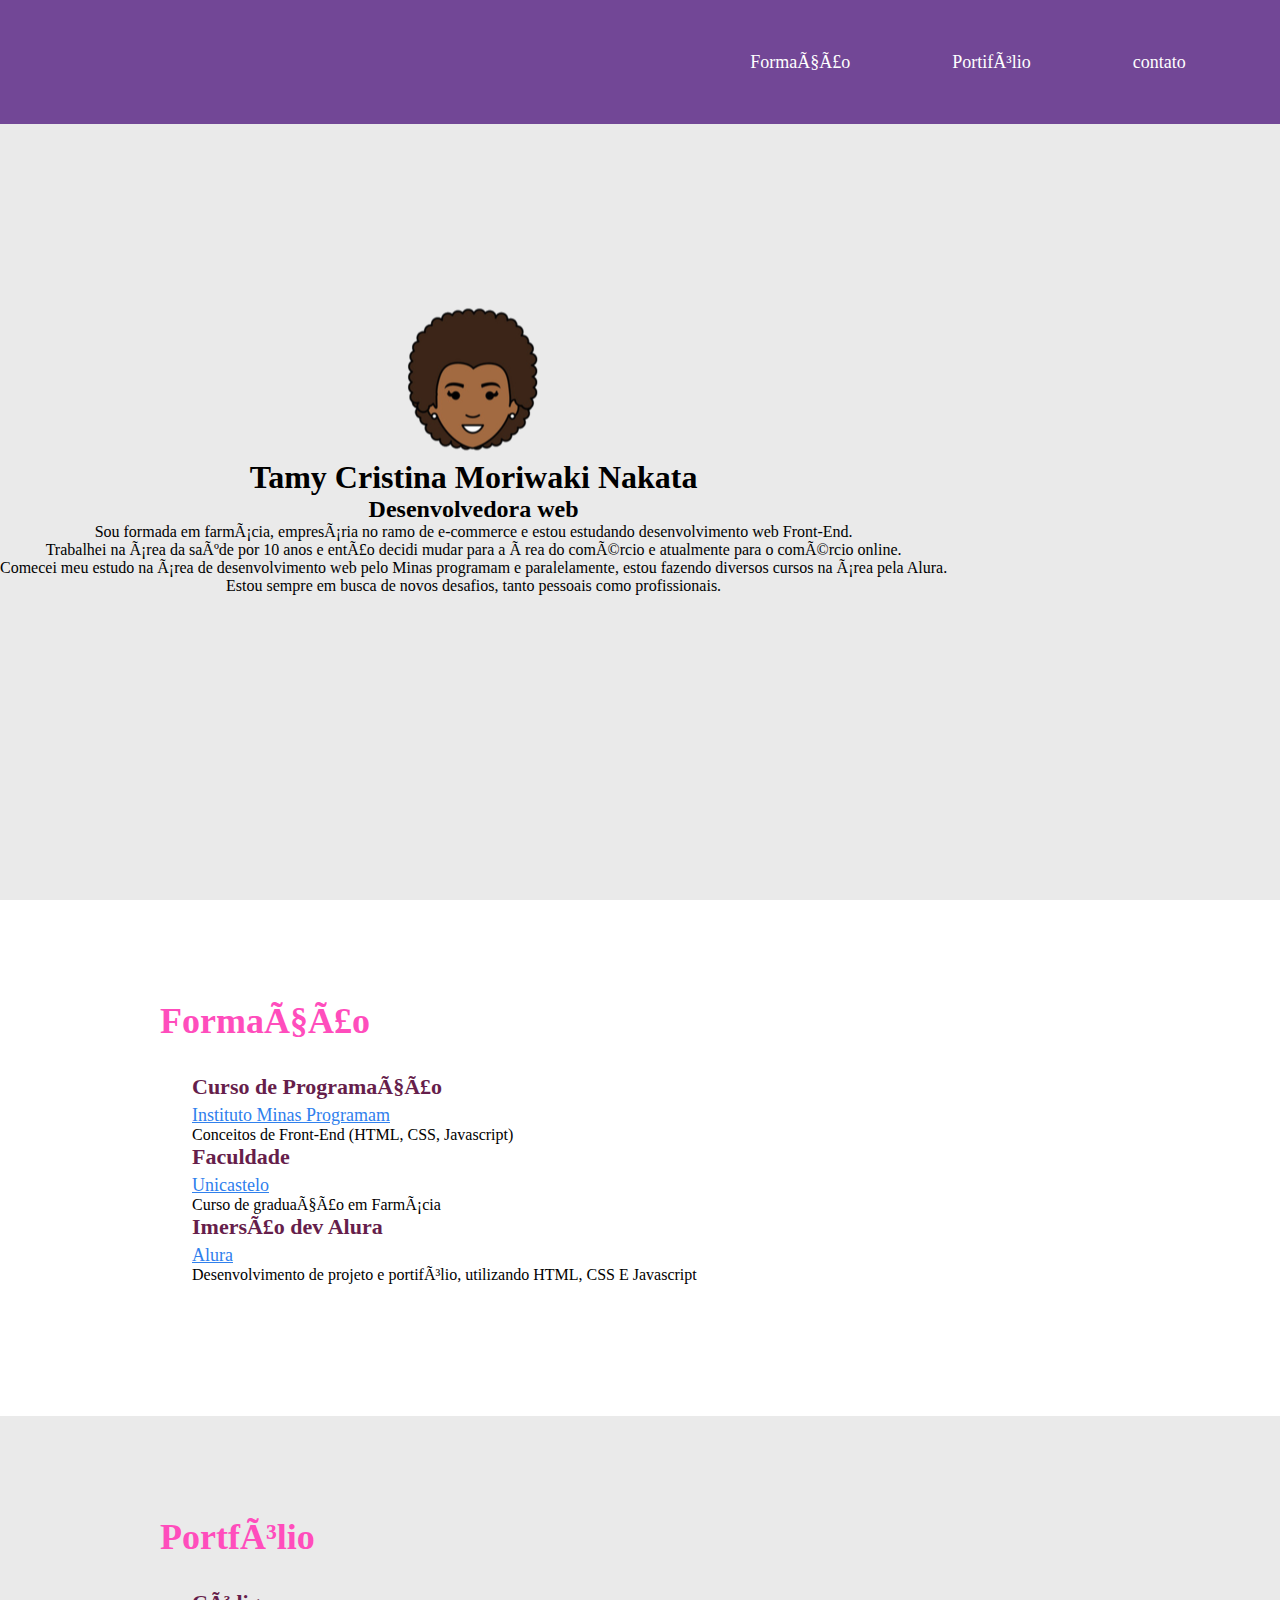
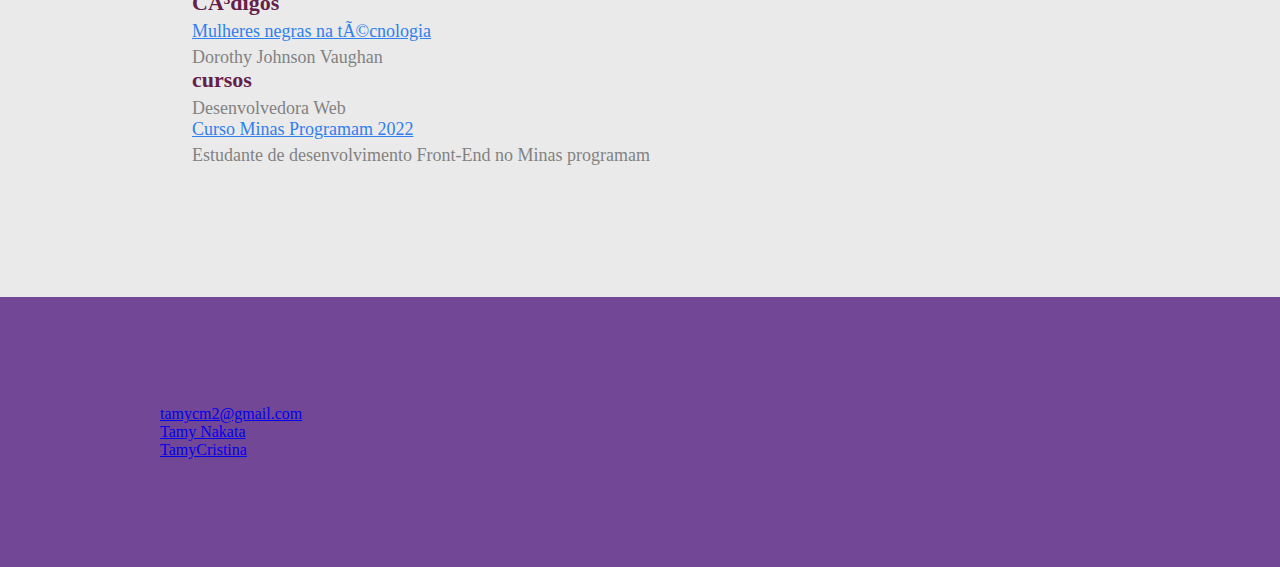
<file: index.html>
<!DOCTYPE html>
<html lang="pt-br">
    <head>
        <title>Portifólio Tamy Crisitina</title>
        <meta charset="utf=8">
        <meta name="description" content="portfolio">
        <meta name="viewport" content="width=device-width, initial-scale=1.0">
        <link rel="stylesheet" href="index.css">
    </head>
    <body>
        <header class="header-menu">
            <nav>
                <ul class="lista-menu">
                    <li>
                        <a href="#formação">Formação</a>
                    </li>
                    <li>
                        <a href="#portifólio">Portifólio</a>
                    </li>
                    <li>
                        <a href="#contato">contato</a>
                    </li>
                </ul>
            </nav>
        </header>
        <main>
            <section class="principal">
                <article class="subcontainer-principal">
                    <div>
                        <img SRC="assets/img/foto-perfil.png">
                    </div>

                    <div>
                        <h1>Tamy Cristina Moriwaki Nakata</h1>
                        <h2>Desenvolvedora web</h2>
                    </div>

                    <div>
                        Sou formada em farmácia, empresária no ramo de e-commerce e estou estudando desenvolvimento web Front-End.<br>Trabalhei na área da saúde por 10 anos e então decidi mudar para a àrea do comércio e atualmente para o comércio online.<br>Comecei meu estudo na área de desenvolvimento web pelo Minas programam e paralelamente, estou fazendo diversos cursos na área pela Alura. <br> Estou sempre em busca de novos desafios, tanto pessoais como profissionais. 
                    </div>

                </article>
            </section>
            <section>
                <article id="formacao" class="container article-lista">
                  <div>
                    <h3 class="topico-principal">Formação</h3>
                  </div>
                  <div class="lista-item">
                    <ul>
                      <li class="menu li>a">
                        <p class="lista-titulo">Curso de Programação</p>
                        <a href="https://minasprogramam.com/" target="_blank" class="lista-local">Instituto Minas Programam</a>
                        <p class="lista-descrição">Conceitos de Front-End (HTML, CSS, Javascript)</p>
                      </li>
                      <li>
                        <p class="lista-titulo">Faculdade</p>
                        <a href="https://www.educaedu-brasil.com/centros/unicastelo--universidade-camilo-castelo-branco-uni1679" target="_blank" class="lista-local">Unicastelo</a>
                        <p class="lista-descrição">Curso de graduação em Farmácia</p>
                      </li>
                      <li>
                        <p class="lista-titulo">Imersão dev Alura</p>
                        <a href="https://imersao.dev/" target="_blank" class="lista-local">Alura</a>
                        <p class="lista-descrição">Desenvolvimento de projeto e portifólio, utilizando HTML, CSS E Javascript</p>
                      </li>
                    </ul>
                  </div>
                </article>
              </section>
              <section class="wrapper-portfolio">
                <article id="portfolio" class="container article-lista">
                  <div>
                    <h3 class="topico-principal">Portfólio</h3>
                  </div>
                  <div class="lista-item">
                    <ul>
                      <li>
                        <p class="lista-titulo">Códigos
                        </p>
                        <a href="mulheresnegrasnatecnologia.html" target="_blank" class="lista-local"> Mulheres negras na técnologia</a>
                        <p class="lista-descricao">Dorothy Johnson Vaughan</p>
                      </li>
                      <li>
                        <p class="lista-titulo">cursos</p>
                        <p class="subtitulo-lista">Desenvolvedora Web</p>
                        <a href="https://minasprogramam.com/" target="_blank" class="lista-local">Curso Minas Programam 2022</a>
                        <p class="lista-descricao"> Estudante de desenvolvimento Front-End no Minas programam
                      </li>
                    </ul>
                  </div>
                </article>
              </section>
            </main>
            <footer class="footer">
              <div class="container">
                <ul id="contato">
                  <li><i></i><a href="mailto:tamycm2@gmail.com">tamycm2@gmail.com</a></li>
                  <li><i></i><a href="https://linkedin.com/">Tamy Nakata</a></li>
                  <li><i></i></i><a href="https://github.com/">TamyCristina</a></li>
                </ul>
              </div>
            </footer>
        </main>
    </body>
</html>
</file>
<file: index.css>
/*primeiras propriedades:*/
* {
    /*define a área de margem nos quatro lados do elemento*/
    margin:0;
    /*define entre o conteúdo de um elemento e duas bordas*/
    padding:0;
    /*para configurar uma ou mais propriedades de cotorno*/
    outline:0;
}

body {
    /*definição da nossa fonte do body*/
    font-family:'Roboto' sans-serif;
    margin:0;
}

li {
    /*retirando as bolinhas da nossa lista*/
    list-style:none;
}

.header-menu{
    /*//Torna o nosso elemento flexcontainer automaticamente transformando todos os seus filhos direto em flex itens*/
    display:flex;
    position:fixed;/*deixa o nosso header fixo*/
    width:100%; /*largura*/
    padding:8px; /*espaçamento dos quatro lados*/
    padding-bottom:32px; /*espaçamento inferior*/
    padding-top:32px; /*espaçamento superior*/
    height:60px; /*altura*/
    background-color:#724796;

}

.header-menu nav{
    display:flex;
    justify-content:flex-end;
    width:100%;
}

.lista-menu{
    display:flex;
    justify-content: space-evenly;/*Espaçamento entre eles seja igual*/
    width:50%;
    align-items:center;
    
}

/*Pegando os itens com as tags de dentro da nossa lista */
.lista-menu li>a{
    color: #fff;
    font-size: 18px;
    text-decoration:inherit;
}

.principal{
    height:100vh;
    display: flex;
    background-color: #EAEAEA;
}
/* O container é um componente do Bootstrap que garante que o seu layout vai ficar alinhado corretamente na página.
Ele pode definir as margens laterais da página, ou deixar sem margens e, também, posiciona o conteúdo no
centro do browser. O container é invisível. */

.container{
    margin-right: auto; /*uma margem automática para todos os lados*/
    margin-left: auto; /*uma margem automática para todos os lados*/
    max-width: 960px; /*largura maxima*/
    padding-right: 10px; /*espaçamento direito*/
    padding-left: 10px; /*espaçamento esquerdo*/
    width: 100%; /*largura*/
}
.subcontainer-principal{
        display:flex;
        flex-direction: column;
        justify-content: center;
        align-items: center;
        text-align: center;
}
.topico-principal{
    font-size: 36px;
    color: #ff4dbc;

}
.lista-item{
    padding: 32px; /*espaçamento dos quatro lados*/
    
}

.lista ul li{
    margin-bottom: 32px; /*espaçamento entre os itens da nossa lista*/

}

.lista-titulo{
    margin-bottom: 5px;
    font-size: 22px;
    color: #661e4b;
    font-weight: 700;
}

.lista-local {
    font-size: 18px;
    color: #2F80ED;
}

.lista-descricao {
    font-size: 18px;
    margin-top: 5px;
    line-height: 20px; /*Espaçamento entre as linhas*/
    color: #828282;
    font-weight: 300;
}

.subtitulo-lista{
    font-size: 18px;
    color: #828282;
    font-weight: 500;
}
.article-lista {
    display: flex;
    margin-top: 100px;
    margin-bottom: 100px;
    flex-direction: column;
}
.footer{
    background-color: #724796;
    height:30vh;
    display: flex;
    align-items: center;
}

.lista-footer li {
    color: #FFF;
    font-weight: 700;
    font-size: 18px;
    margin-bottom: 16px;
    display: flex;
    align-items: center;
}
.nome-completo {
    font-size: 36px;
    color: #ff4dbc;
    font-weight: 700; /*espessura*/
    height: 45px;
}
.texto-sobre {
    font-size: 20px;
    line-height: 32px; /*Espaçamento entre as linhas*/
}

.profissao {
    color: #C6B5D5;
    height: 60px; /*altura*/
}
.wrapper-portfolio {
/*como se fosse o pacote do nosso portfolio*/
    background-color: #EAEAEA;
    display: flex;
    flex-direction: column;
}
</file>
